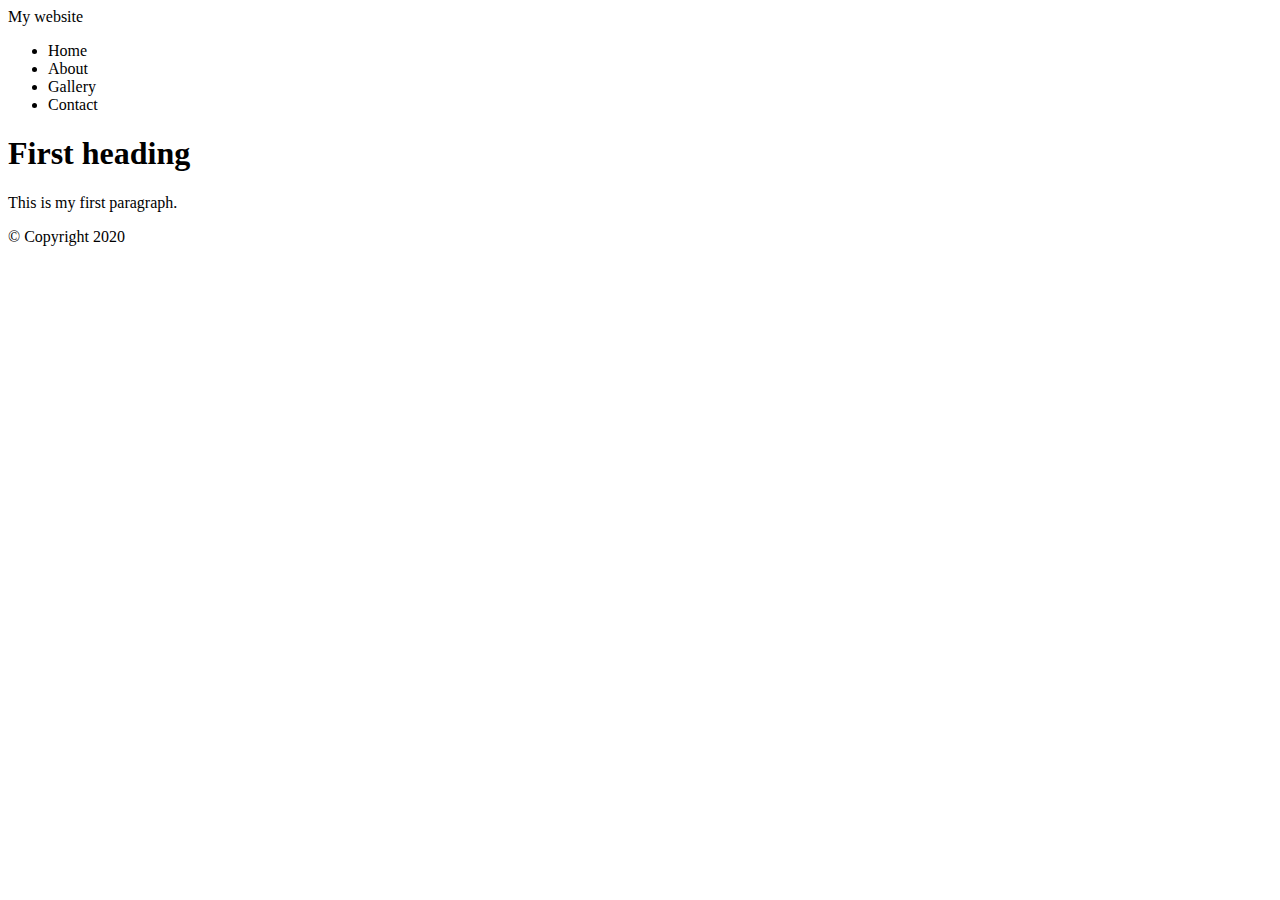
<file: html-demo1.html>
<!DOCTYPE html>
<!DOCTYPE html>
<html>
<head>
    
    <title>First web page</title>
</head>
<body>
    <div id="container">
        <header>My website</header>
        <nav>
            <ul>
                <li>Home</li>
                <li>About</li>
                <li>Gallery</li>
                <li>Contact</li>
            </ul>
        </nav>
        <main>
                
            <h1>First heading </h1>
            <p>This is my first paragraph.</p>

        </main>
        <footer> &copy; Copyright 2020</footer>
        
    </div>
    
</body>
</html>
</file>
